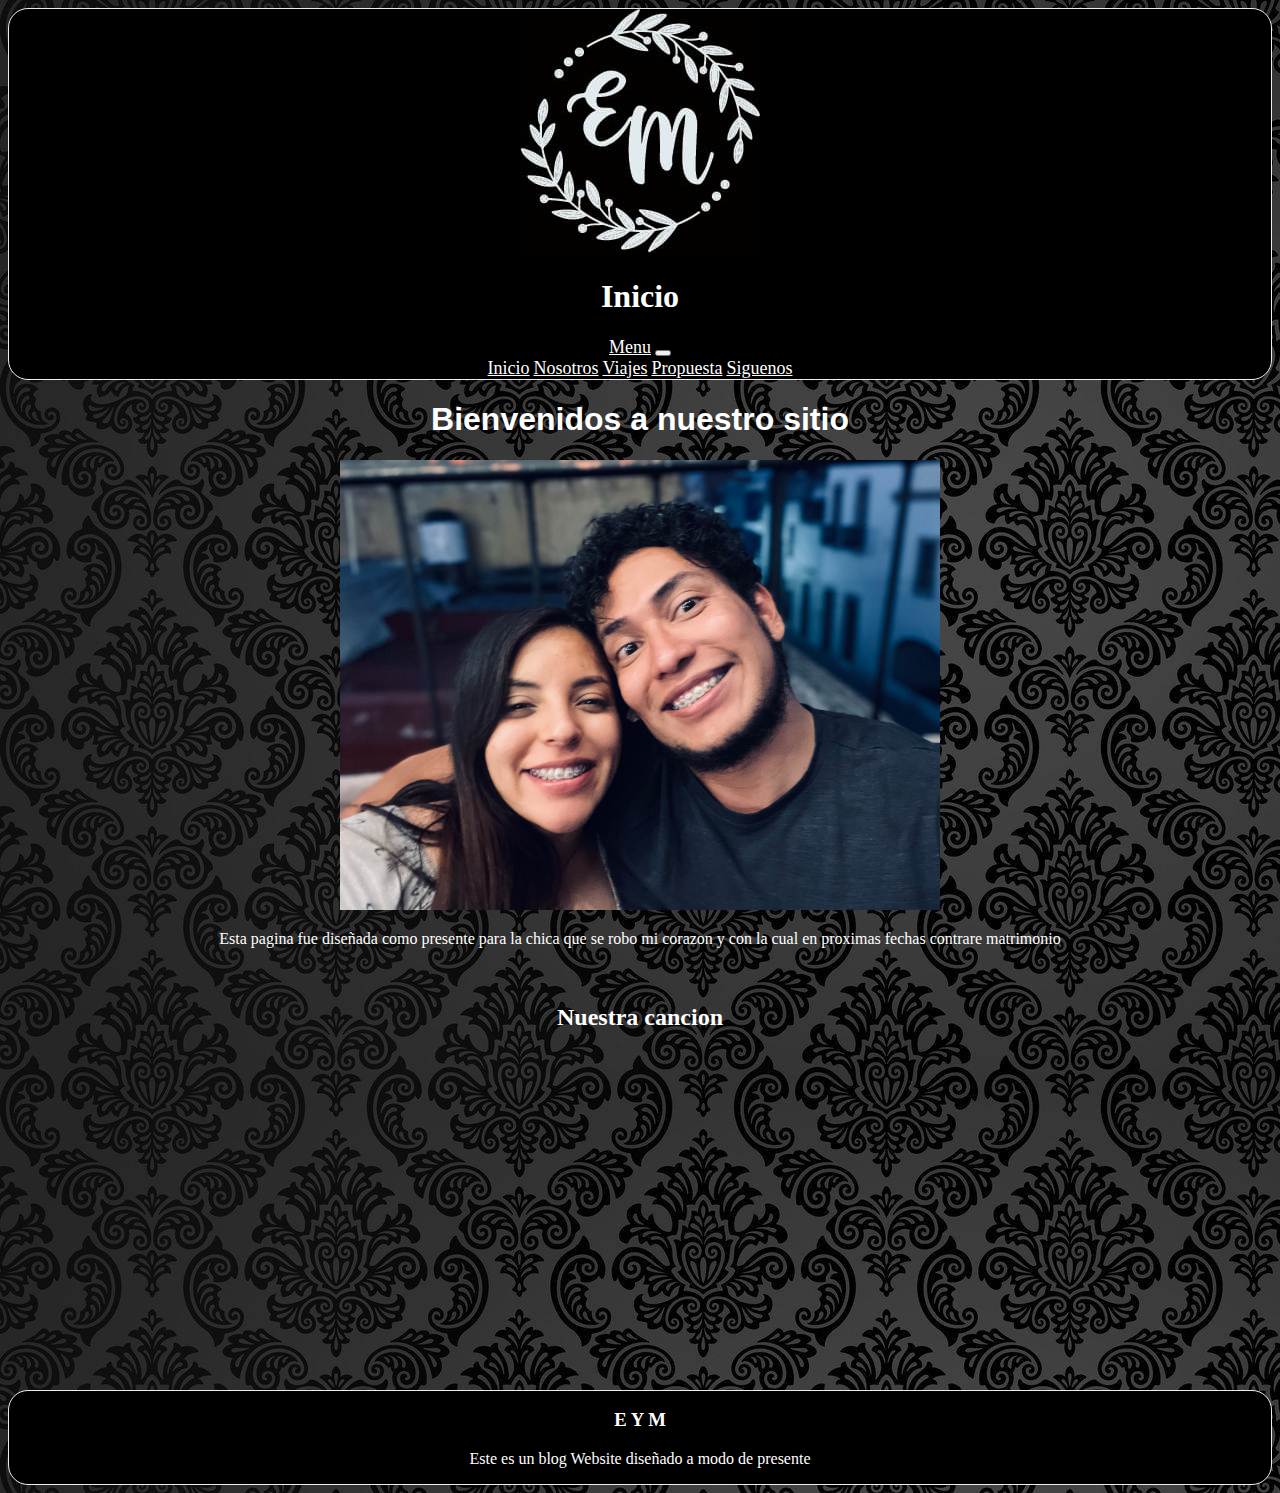
<file: index.html>
<!DOCTYPE html>
<html lang="es">
<head>
    <meta charset="UTF-8">
    <meta http-equiv="X-UA-Compatible" content="IE=edge">
    <meta name="viewport" content="width=device-width, initial-scale=1">
    <title>Inicio</title>
    <link rel="shortcut icon" href="img/image.jpg" type="image/x-icon">
    <link href="https://cdn.jsdelivr.net/npm/bootstrap@5.2.3/dist/css/bootstrap.min.css" rel="stylesheet" integrity="sha384-rbsA2VBKQhggwzxH7pPCaAqO46MgnOM80zW1RWuH61DGLwZJEdK2Kadq2F9CUG65" crossorigin="anonymous">
    <link rel="stylesheet" href="css/style2.css">
</head>

<body>
    <header class="headergeneral">
        <div class="logo">
            <img src="img/image.jpg" alt="">
        </div>
        <div>
            <h1 class="header">Inicio</h1>
        </div>
        <!-- <nav>
            <ul >
                <li ><a href="#">Inicio</a></li>
                <li ><a href="pages/nosotros.html">Nosotros</a></li>
                <li ><a href="pages/viajes.html">Viajes</a></li>
                <li ><a href="pages/propuesta.html">Propuesta</a></li>
                <li ><a href="pages/siguenos.html">Siguenos</a></li>
            </ul>
        </nav> -->
        <nav class="navbar navbar-dark bg-dark navbar-expand-lg">
            <div class="container-fluid">
              <a class="navbar-brand" href="#">Menu</a>
              <button class="navbar-toggler" type="button" data-bs-toggle="collapse" data-bs-target="#navbarNavAltMarkup" aria-controls="navbarNavAltMarkup" aria-expanded="false" aria-label="Toggle navigation">
                <span class="navbar-toggler-icon"></span>
              </button>
              <div class="collapse navbar-collapse" id="navbarNavAltMarkup">
                <div class="navbar-nav">
                  <a class="nav-link active" aria-current="page" href="#">Inicio</a>
                  <a class="nav-link" href="pages/nosotros.html">Nosotros</a>
                  <a class="nav-link" href="pages/viajes.html">Viajes</a>
                  <a class="nav-link" href="pages/propuesta.html">Propuesta</a>
                  <a class="nav-link" href="pages/siguenos.html">Siguenos</a>
                </div>
              </div>
            </div>
          </nav>
    </header>
    <main class="GridMainHome">
        <div class="titulo1home">
            <H1>Bienvenidos a nuestro sitio</H1>
        </div>
        <div class="imgmainhome">
            <img src="img/nosotros.JPEG" width="600px">
        </div>
        <div class="textocentralhome">
            <P>Esta pagina fue diseñada como presente para la chica que se robo mi corazon y con la cual en proximas fechas contrare matrimonio</P>
        </div>
        <div class="titulo2home">
            <h2>Nuestra cancion</h2>
            <iframe width="560" height="315" src="https://www.youtube.com/embed/e2PNG9mN5NE" title="YouTube video player" frameborder="0" allow="accelerometer; autoplay; clipboard-write; encrypted-media; gyroscope; picture-in-picture; web-share" allowfullscreen></iframe>
        </div>
    </main>
    <footer>
        <div>
            <h3>
                E Y M
            </h3>
            <p>Este es un blog Website diseñado a modo de presente</p>
        </div>
    </footer>
    <script src="https://cdn.jsdelivr.net/npm/bootstrap@5.2.3/dist/js/bootstrap.bundle.min.js" integrity="sha384-kenU1KFdBIe4zVF0s0G1M5b4hcpxyD9F7jL+jjXkk+Q2h455rYXK/7HAuoJl+0I4" crossorigin="anonymous"></script>    
</body>
</html>
</file>
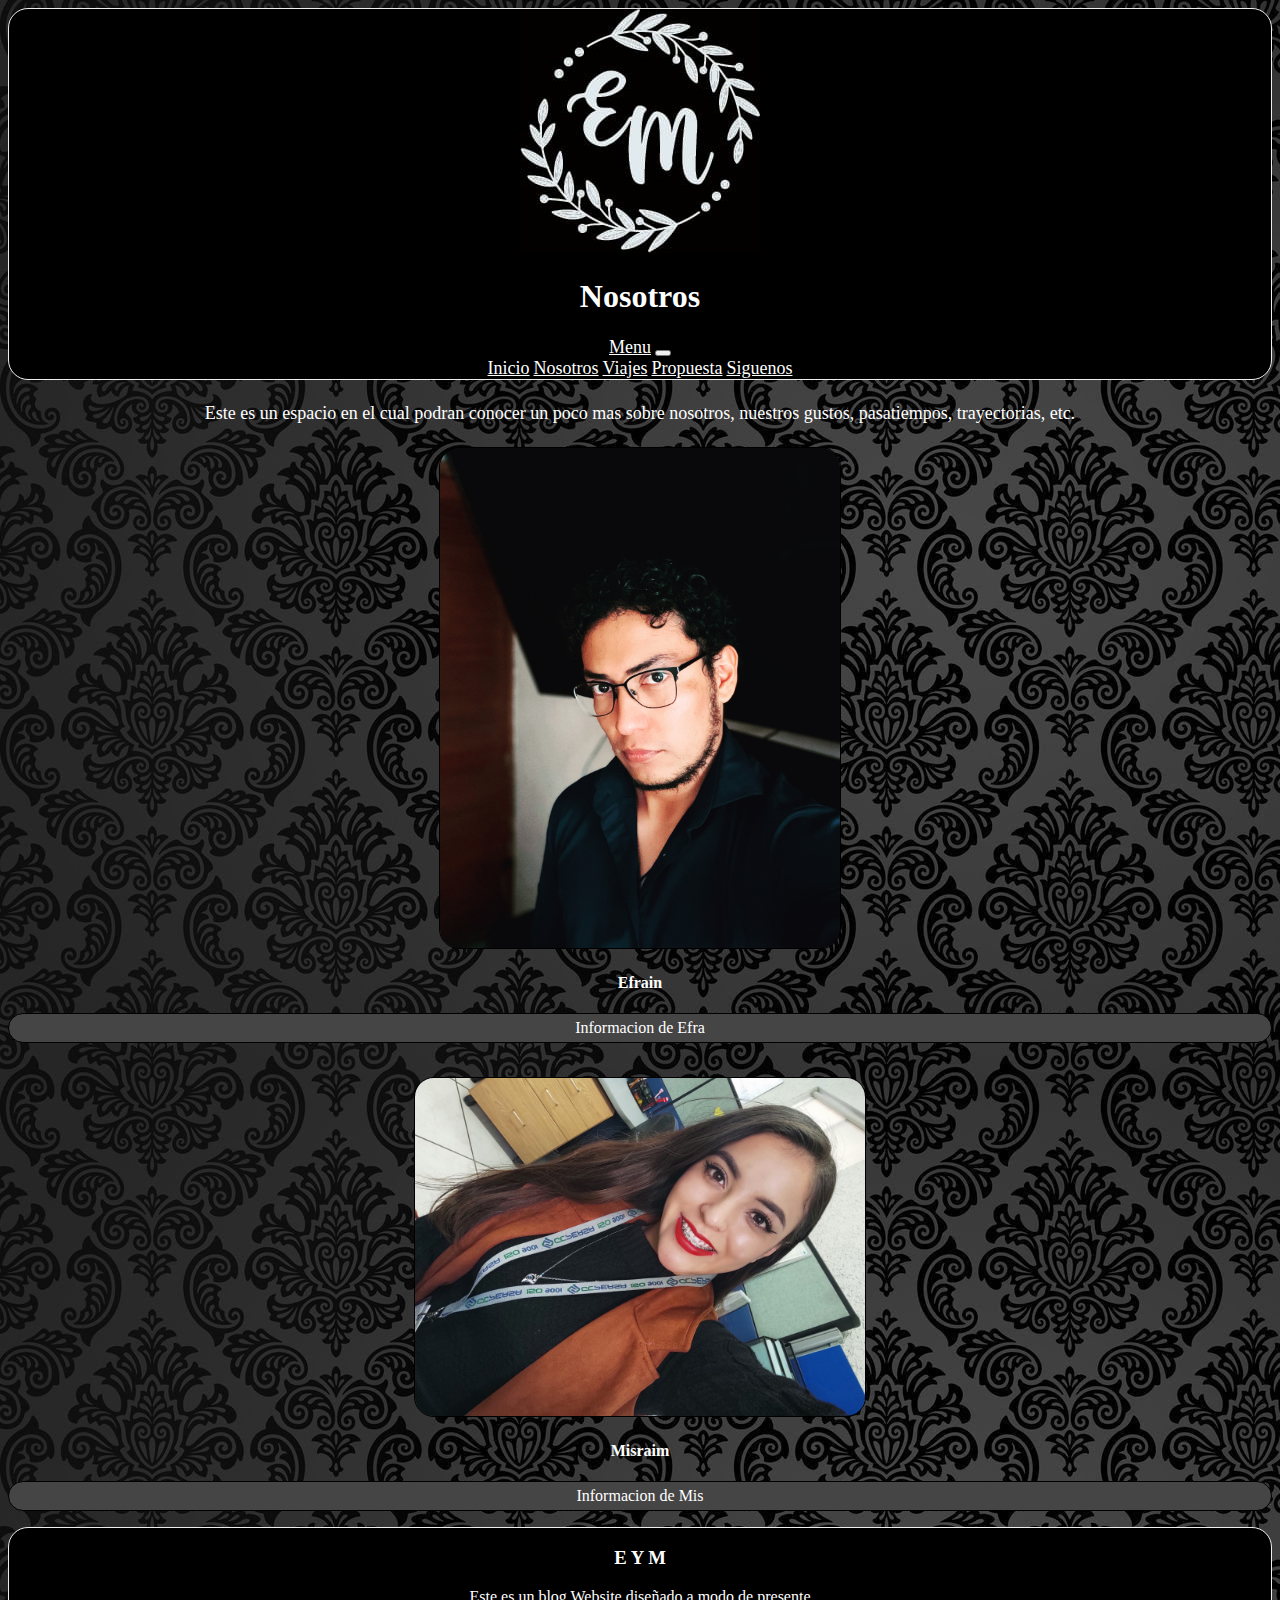
<file: pages/nosotros.html>
<!DOCTYPE html>
<html lang="es">
<head>
    <meta charset="UTF-8">
    <meta http-equiv="X-UA-Compatible" content="IE=edge">
    <meta name="viewport" content="width=device-width, initial-scale=1.0">
    <title>Nosotros</title>
    <link rel="shortcut icon" href="img/logo.jpeg" type="image/x-icon">
    <link href="https://cdn.jsdelivr.net/npm/bootstrap@5.2.3/dist/css/bootstrap.min.css" rel="stylesheet" integrity="sha384-rbsA2VBKQhggwzxH7pPCaAqO46MgnOM80zW1RWuH61DGLwZJEdK2Kadq2F9CUG65" crossorigin="anonymous">
    <link rel="stylesheet" href="../css/style2.css">
</head>
<body>
    <header class="headergeneral">
        <div class="logo">
            <img src="../img/image.jpg" alt="">
        </div>
        <div>
            <h1 class="header">Nosotros</h1>
        </div>
        <!-- <nav>
            <ul>
                <li><a href="../index.html">Inicio</a></li>
                <li><a href="nosotros.html">Nosotros</a></li>
                <li><a href="#">Viajes</a></li>
                <li><a href="propuesta.html">Propuesta</a></li>
                <li><a href="siguenos.html">Siguenos</a></li>
            </ul>
        </nav> -->
        <nav class="navbar navbar-dark bg-dark navbar-expand-lg">
            <div class="container-fluid">
              <a class="navbar-brand" href="#">Menu</a>
              <button class="navbar-toggler" type="button" data-bs-toggle="collapse" data-bs-target="#navbarNavAltMarkup" aria-controls="navbarNavAltMarkup" aria-expanded="false" aria-label="Toggle navigation">
                <span class="navbar-toggler-icon"></span>
              </button>
              <div class="collapse navbar-collapse" id="navbarNavAltMarkup">
                <div class="navbar-nav">
                  <a class="nav-link active" aria-current="page" href="../index.html">Inicio</a>
                  <a class="nav-link" href="#">Nosotros</a>
                  <a class="nav-link" href="viajes.html">Viajes</a>
                  <a class="nav-link" href="propuesta.html">Propuesta</a>
                  <a class="nav-link" href="siguenos.html">Siguenos</a>
                </div>
              </div>
            </div>
          </nav>
    </header>
    <main>
        <div>
            <p class="titulognral">Este es un espacio en el cual podran conocer un poco mas sobre nosotros, nuestros gustos, pasatiempos, trayectorias, etc.</p>
        </div>
        <div class="nosotrosmain">
            <div class="efra">
                <img class="imgform" src="../img/Efra.jpg" width="400px" height="500px">
                <h4>Efrain</h4>
                <p class="contenedor">Informacion de Efra</p><br>
            </div>
            <div class="mis">
                <img class="imgform" src="../img/Mis.JPG" width="450px">
                <h4>Misraim</h4>
                <p class="contenedor">Informacion de Mis</p>
            </div>
        </div>     
    </main>
    <footer class="footer">
        <div>
            <h3>
                E Y M
            </h3>
            <p>Este es un blog Website diseñado a modo de presente</p>
        </div>
    </footer>
    <script src="https://cdn.jsdelivr.net/npm/bootstrap@5.2.3/dist/js/bootstrap.bundle.min.js" integrity="sha384-kenU1KFdBIe4zVF0s0G1M5b4hcpxyD9F7jL+jjXkk+Q2h455rYXK/7HAuoJl+0I4" crossorigin="anonymous"></script>    
</body>
</html>
</file>
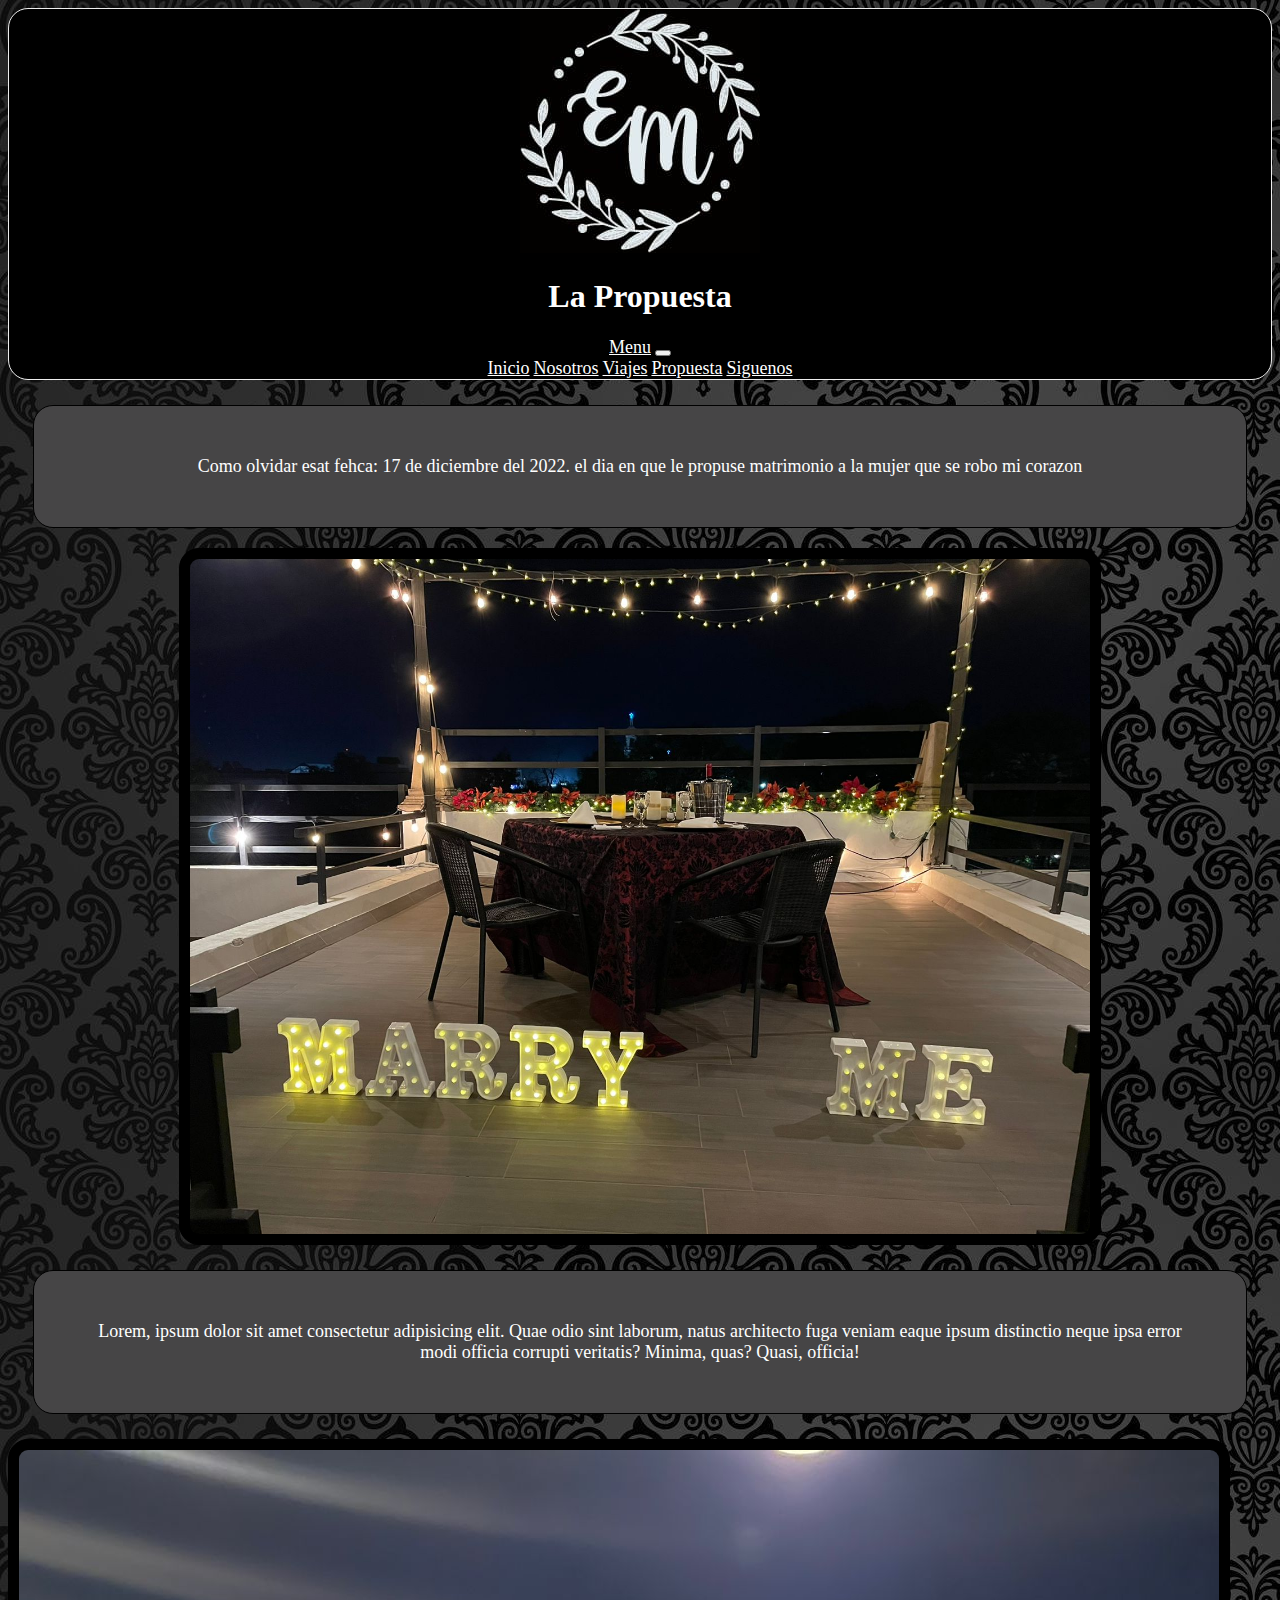
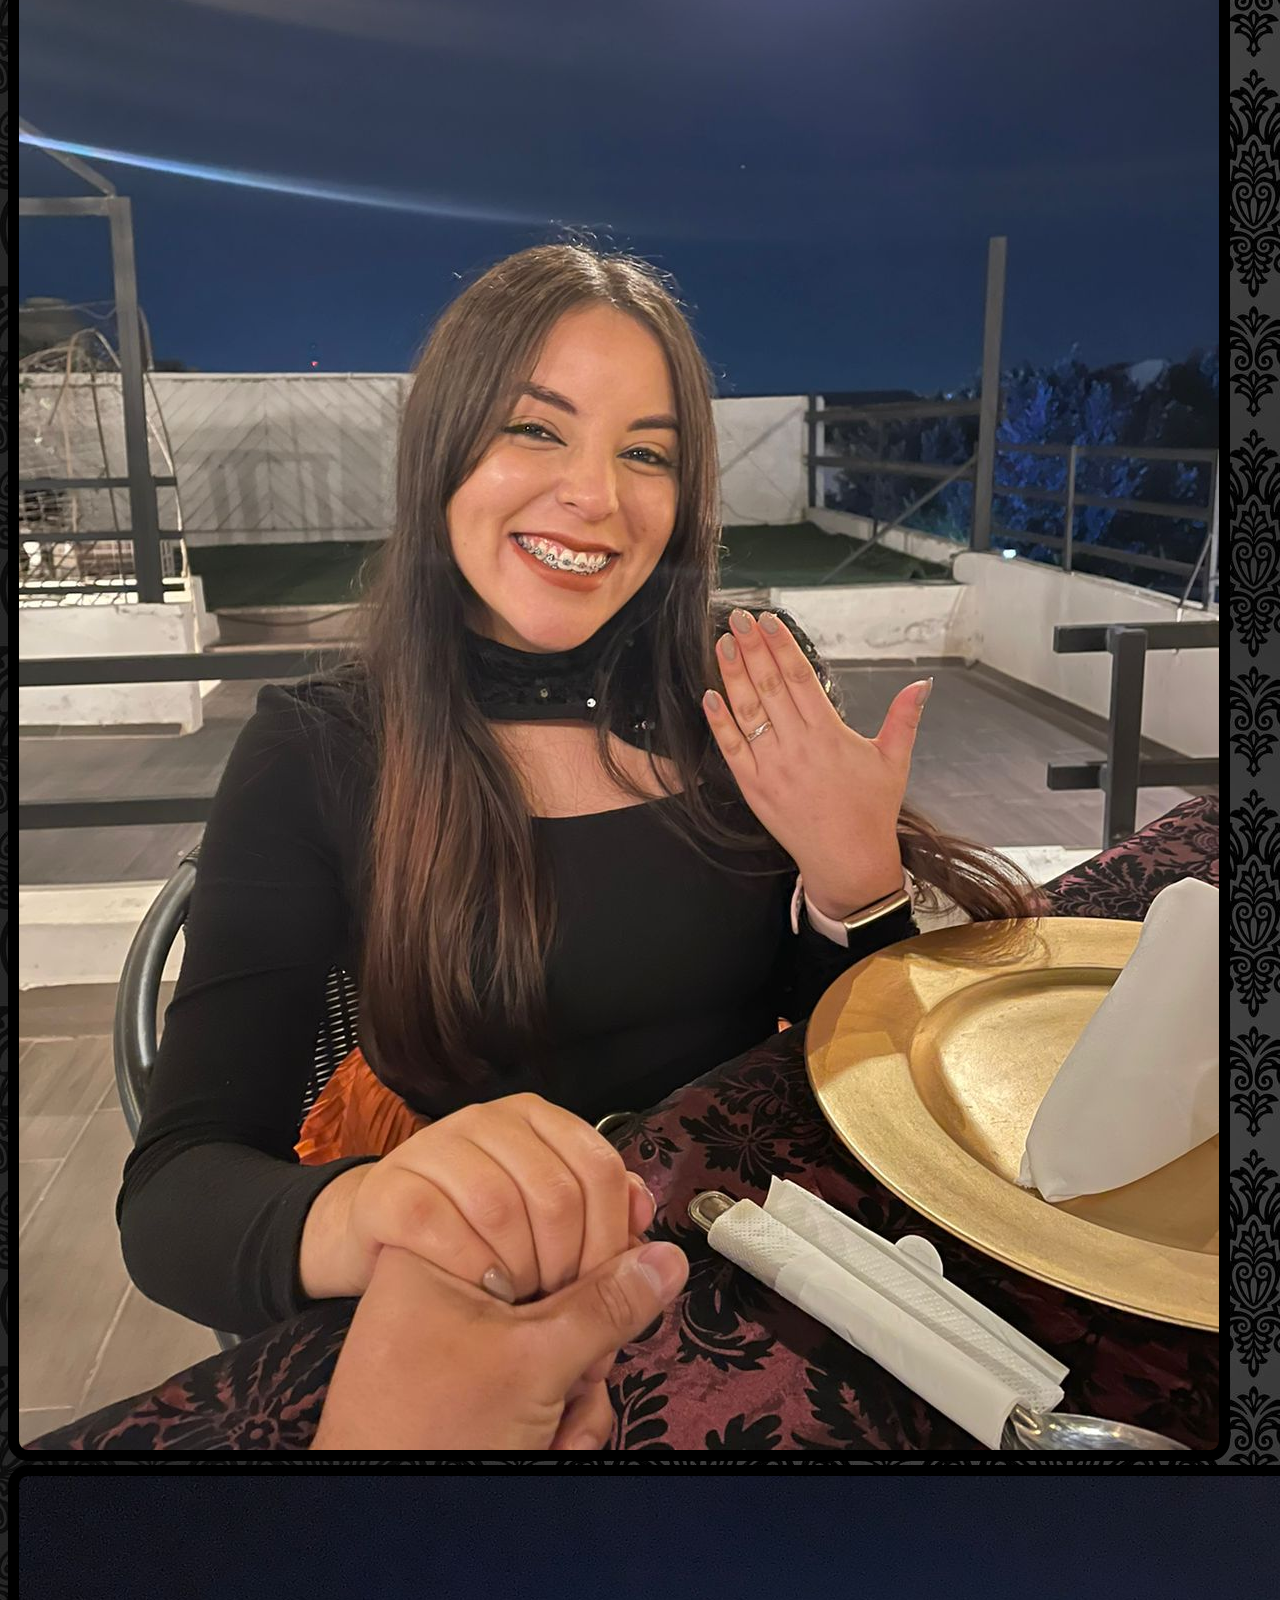
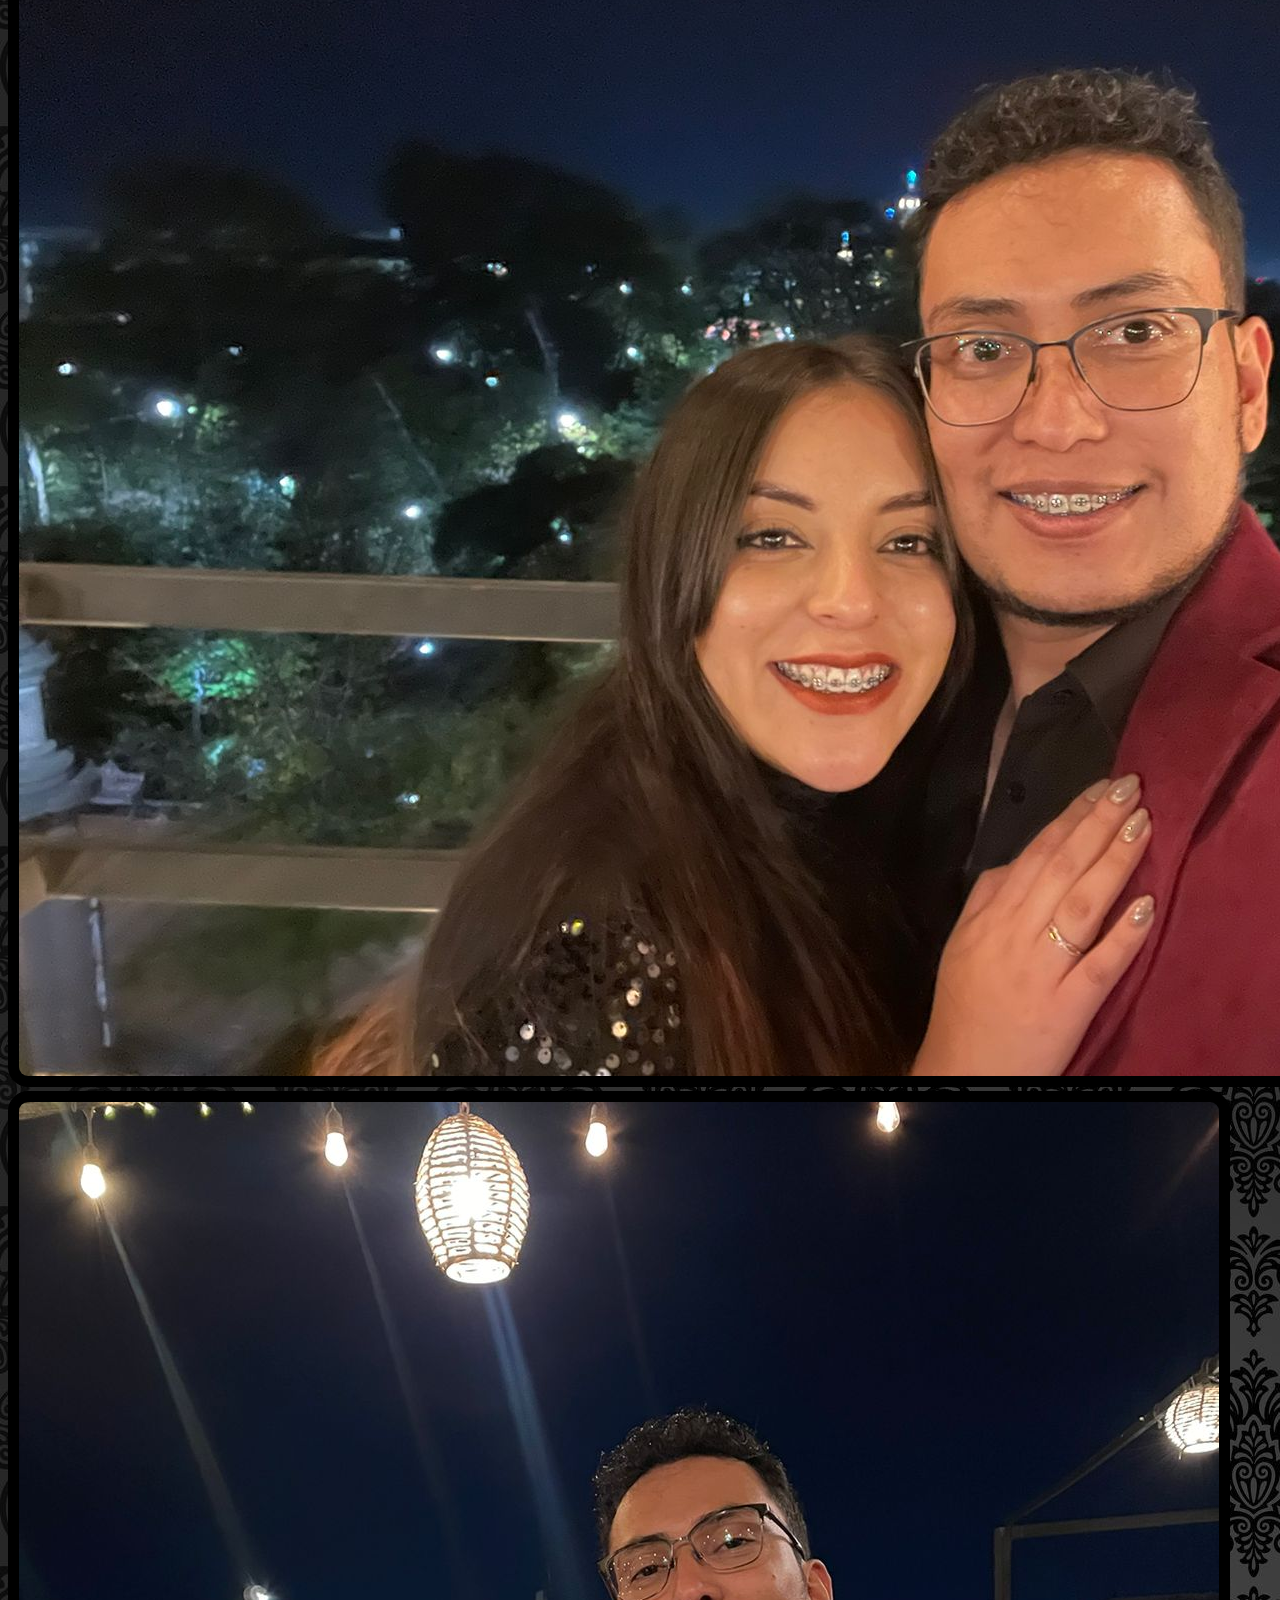
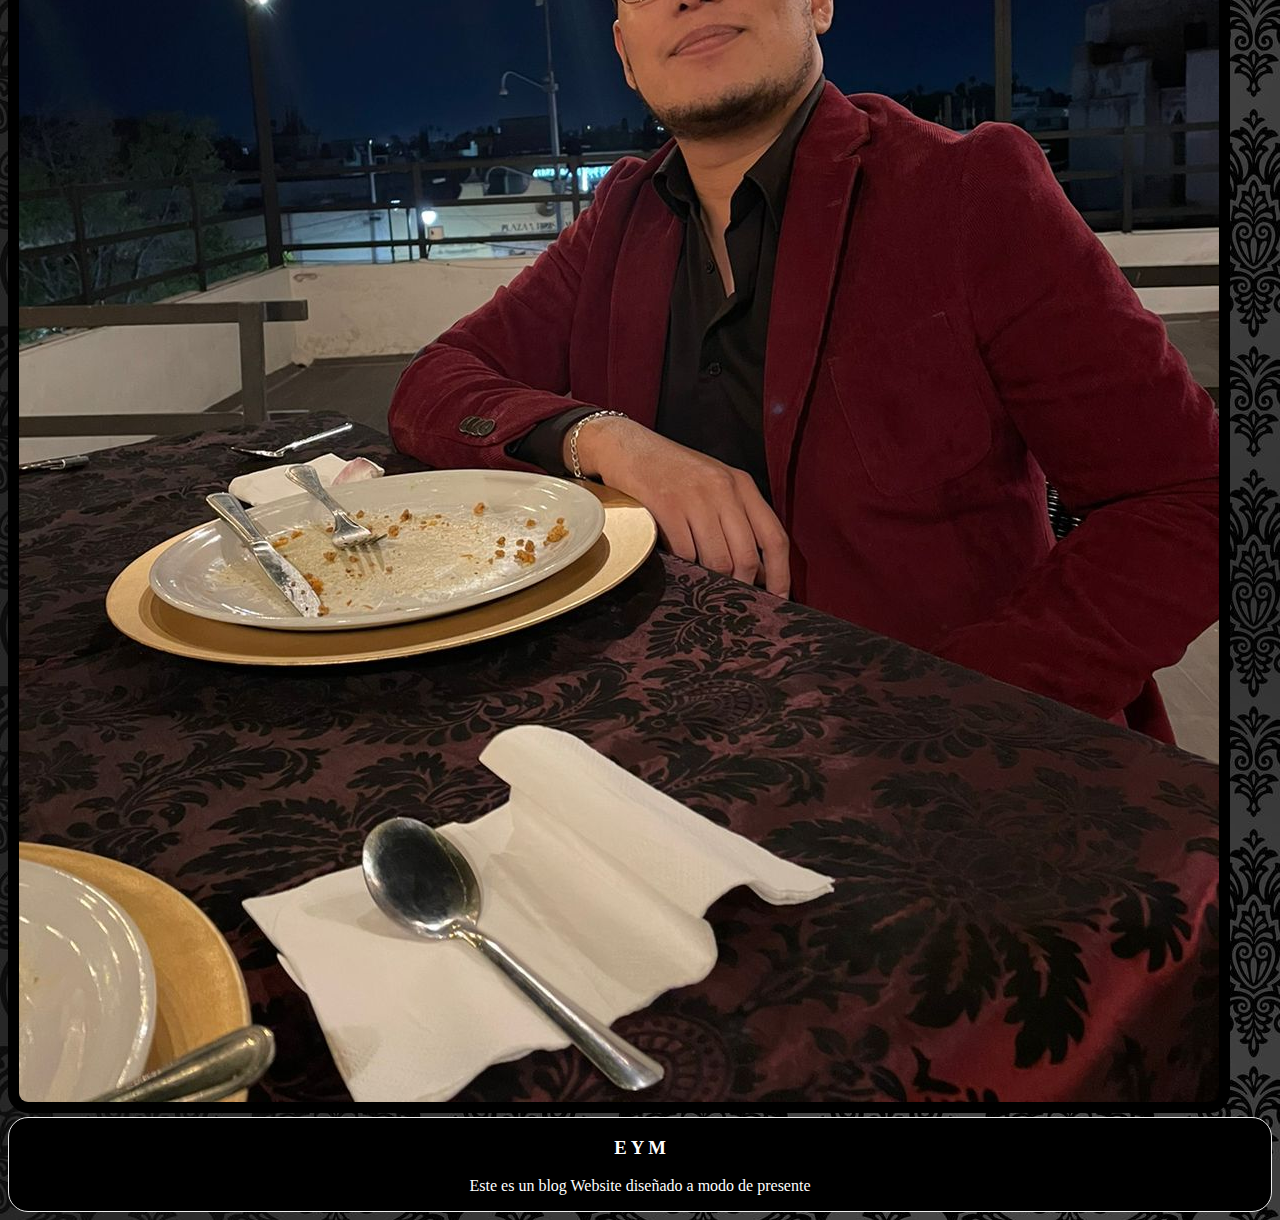
<file: pages/propuesta.html>
<!DOCTYPE html>
<html lang="es">
<head>
    <meta charset="UTF-8">
    <meta http-equiv="X-UA-Compatible" content="IE=edge">
    <meta name="viewport" content="width=device-width, initial-scale=1.0">
    <title>propuesta</title>
    <link rel="shortcut icon" href="img/logo.jpeg" type="image/x-icon">
    <link href="https://cdn.jsdelivr.net/npm/bootstrap@5.2.3/dist/css/bootstrap.min.css" rel="stylesheet" integrity="sha384-rbsA2VBKQhggwzxH7pPCaAqO46MgnOM80zW1RWuH61DGLwZJEdK2Kadq2F9CUG65" crossorigin="anonymous">
    <link rel="stylesheet" href="../css/style2.css">
</head>
<body>
    <header class="headergeneral">
        <div >
            <img src="../img/image.jpg" alt="" class="img-fluid">
        </div>
        <div>
            <h1>La Propuesta</h1>
        </div>
        <!-- <nav>
            <ul>
                <li><a href="../index.html">Inicio</a></li>
                <li><a href="nosotros.html">Nosotros</a></li>
                <li><a href="viajes.html">Viajes</a></li>
                <li><a href="#">Propuesta</a></li>
                <li><a href="siguenos.html">Siguenos</a></li>
            </ul>
        </nav> -->
        <nav class="navbar navbar-dark bg-dark navbar-expand-lg">
            <div class="container-fluid">
              <a class="navbar-brand" href="#">Menu</a>
              <button class="navbar-toggler" type="button" data-bs-toggle="collapse" data-bs-target="#navbarNavAltMarkup" aria-controls="navbarNavAltMarkup" aria-expanded="false" aria-label="Toggle navigation">
                <span class="navbar-toggler-icon"></span>
              </button>
              <div class="collapse navbar-collapse" id="navbarNavAltMarkup">
                <div class="navbar-nav">
                  <a class="nav-link active" aria-current="page" href="../index.html">Inicio</a>
                  <a class="nav-link" href="nosotros.html">Nosotros</a>
                  <a class="nav-link" href="viajes.html">Viajes</a>
                  <a class="nav-link" href="#">Propuesta</a>
                  <a class="nav-link" href="siguenos.html">Siguenos</a>
                </div>
              </div>
            </div>
          </nav>
    </header>
    <main class="MainPropuesta">
        <div class="titulognral container">
            <div>
                <p class="formulario">Como olvidar esat fehca: 17 de diciembre del 2022. el dia en que le propuse matrimonio a la mujer que se robo mi corazon </p>
            </div>
            <div>
                <img class="p4 img-fluid" src="../img/p1.jpeg" width="900px">
                <p class="formulario">Lorem, ipsum dolor sit amet consectetur adipisicing elit. Quae odio sint laborum, natus architecto fuga veniam eaque ipsum distinctio neque ipsa error modi officia corrupti veritatis? Minima, quas? Quasi, officia!</p>
            </div>
        </div>
        <div class="container">
            <div class="row">
                <div class="col-lg-3 col-12"><img class="p1 img-fluid" src="../img/p3.jpeg"></div>
                <div class="col-lg-6 col-12"><img class="p2 img-fluid" src="../img/p2.jpeg"></div>
                <div class="col-lg-3 col-12"><img class="p3 img-fluid" src="../img/p4.jpeg"></div>
            </div>
        </div>
    </main>
    <footer class="footer">
        <div>
            <h3 class="hfooter">
                E Y M
            </h3>
            <p class="pfooter">Este es un blog Website diseñado a modo de presente</p>
        </div>
    </footer>
    <script src="https://cdn.jsdelivr.net/npm/bootstrap@5.2.3/dist/js/bootstrap.bundle.min.js" integrity="sha384-kenU1KFdBIe4zVF0s0G1M5b4hcpxyD9F7jL+jjXkk+Q2h455rYXK/7HAuoJl+0I4" crossorigin="anonymous"></script>    
</body>
</html>
</file>
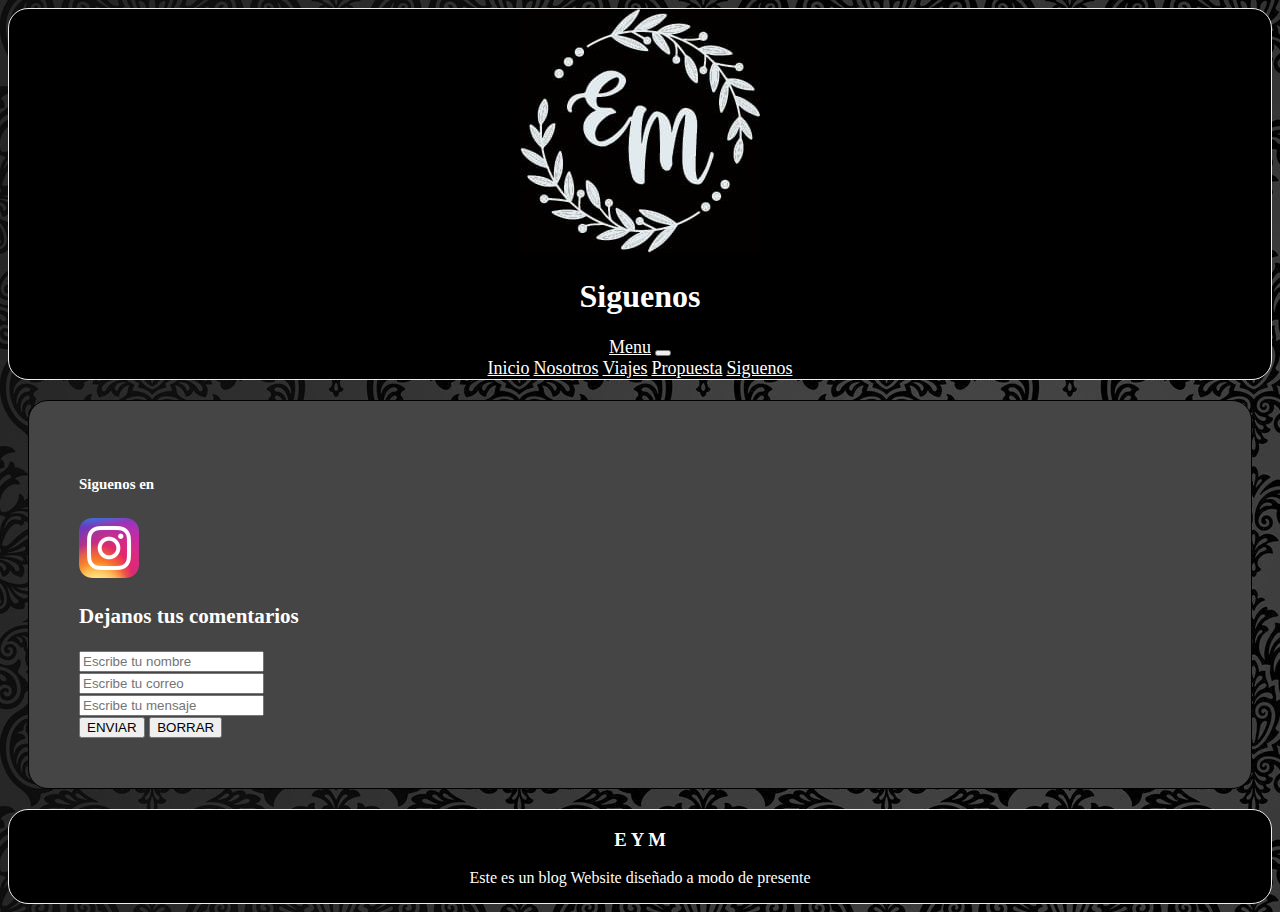
<file: pages/siguenos.html>
<!DOCTYPE html>
<html lang="es">
<head>
    <meta charset="UTF-8">
    <meta http-equiv="X-UA-Compatible" content="IE=edge">
    <meta name="viewport" content="width=device-width, initial-scale=1.0">
    <title>Siguenos</title>
    <link rel="shortcut icon" href="img/logo.jpeg" type="image/x-icon">
    <link href="https://cdn.jsdelivr.net/npm/bootstrap@5.2.3/dist/css/bootstrap.min.css" rel="stylesheet" integrity="sha384-rbsA2VBKQhggwzxH7pPCaAqO46MgnOM80zW1RWuH61DGLwZJEdK2Kadq2F9CUG65" crossorigin="anonymous">
    <link rel="stylesheet" href="../css/style2.css">
</head>
<body>
    <header class="headergeneral container-fluid">
        <div>
            <img src="../img/image.jpg" alt="">
        </div>
        <div>
            <h1>Siguenos</h1>
        </div>
        <!-- <nav>
            <ul>
                <li><a href="../index.html">Inicio</a></li>
                <li><a href="nosotros.html">Nosotros</a></li>
                <li><a href="viajes.html">Viajes</a></li>
                <li><a href="propuesta.html">Propuesta</a></li>
                <li><a href="#">Siguenos</a></li>
            </ul>
        </nav> -->
        <nav class="navbar navbar-dark bg-dark navbar-expand-lg">
            <div class="container-fluid">
              <a class="navbar-brand" href="#">Menu</a>
              <button class="navbar-toggler" type="button" data-bs-toggle="collapse" data-bs-target="#navbarNavAltMarkup" aria-controls="navbarNavAltMarkup" aria-expanded="false" aria-label="Toggle navigation">
                <span class="navbar-toggler-icon"></span>
              </button>
              <div class="collapse navbar-collapse" id="navbarNavAltMarkup">
                <div class="navbar-nav">
                  <a class="nav-link active" aria-current="page" href="../index.html">Inicio</a>
                  <a class="nav-link" href="nosotros.html">Nosotros</a>
                  <a class="nav-link" href="viajes.html">Viajes</a>
                  <a class="nav-link" href="propuesta.html">Propuesta</a>
                  <a class="nav-link" href="#">Siguenos</a>
                </div>
              </div>
            </div>
          </nav>
    </header>
    <main>
        <div class="container" >          
            <div class="formulario container text-center">
                <div class="row">
                    <div class="col-lg-12 col-12">
                        <h5>Siguenos en</h5>
                        <a target="_blank" href="https://www.instagram.com/_efrain_rr/"><img src="../img/insta.png" width="60" ></a>
                        <h3>Dejanos tus comentarios</h3>
                    </div>
                </div>
                <div class="row">
                    <div class="col-sm-12 col-12">
                        <form action="">
                            <input type="text" name="nombre" id="nombre" placeholder="Escribe tu nombre"><br>
                            <input type="email" name="apellido" id="apellido" placeholder="Escribe tu correo"><br>
                            <input type="text" name="mensaje" placeholder="Escribe tu mensaje"><br>
                            <input type="submit" value="ENVIAR">
                            <input type="reset" value="BORRAR">
                        </form>
                    </div>
                </div>
            </div>    
        </div>   
    </main>
    <footer class="footer container-fluid">
        <div>
            <h3 class="hfooter">
                E Y M
            </h3>
            <p class="pfooter">Este es un blog Website diseñado a modo de presente</p>
        </div>
    </footer>
    <script src="https://cdn.jsdelivr.net/npm/bootstrap@5.2.3/dist/js/bootstrap.bundle.min.js" integrity="sha384-kenU1KFdBIe4zVF0s0G1M5b4hcpxyD9F7jL+jjXkk+Q2h455rYXK/7HAuoJl+0I4" crossorigin="anonymous"></script>    
</body>
</html>
</file>
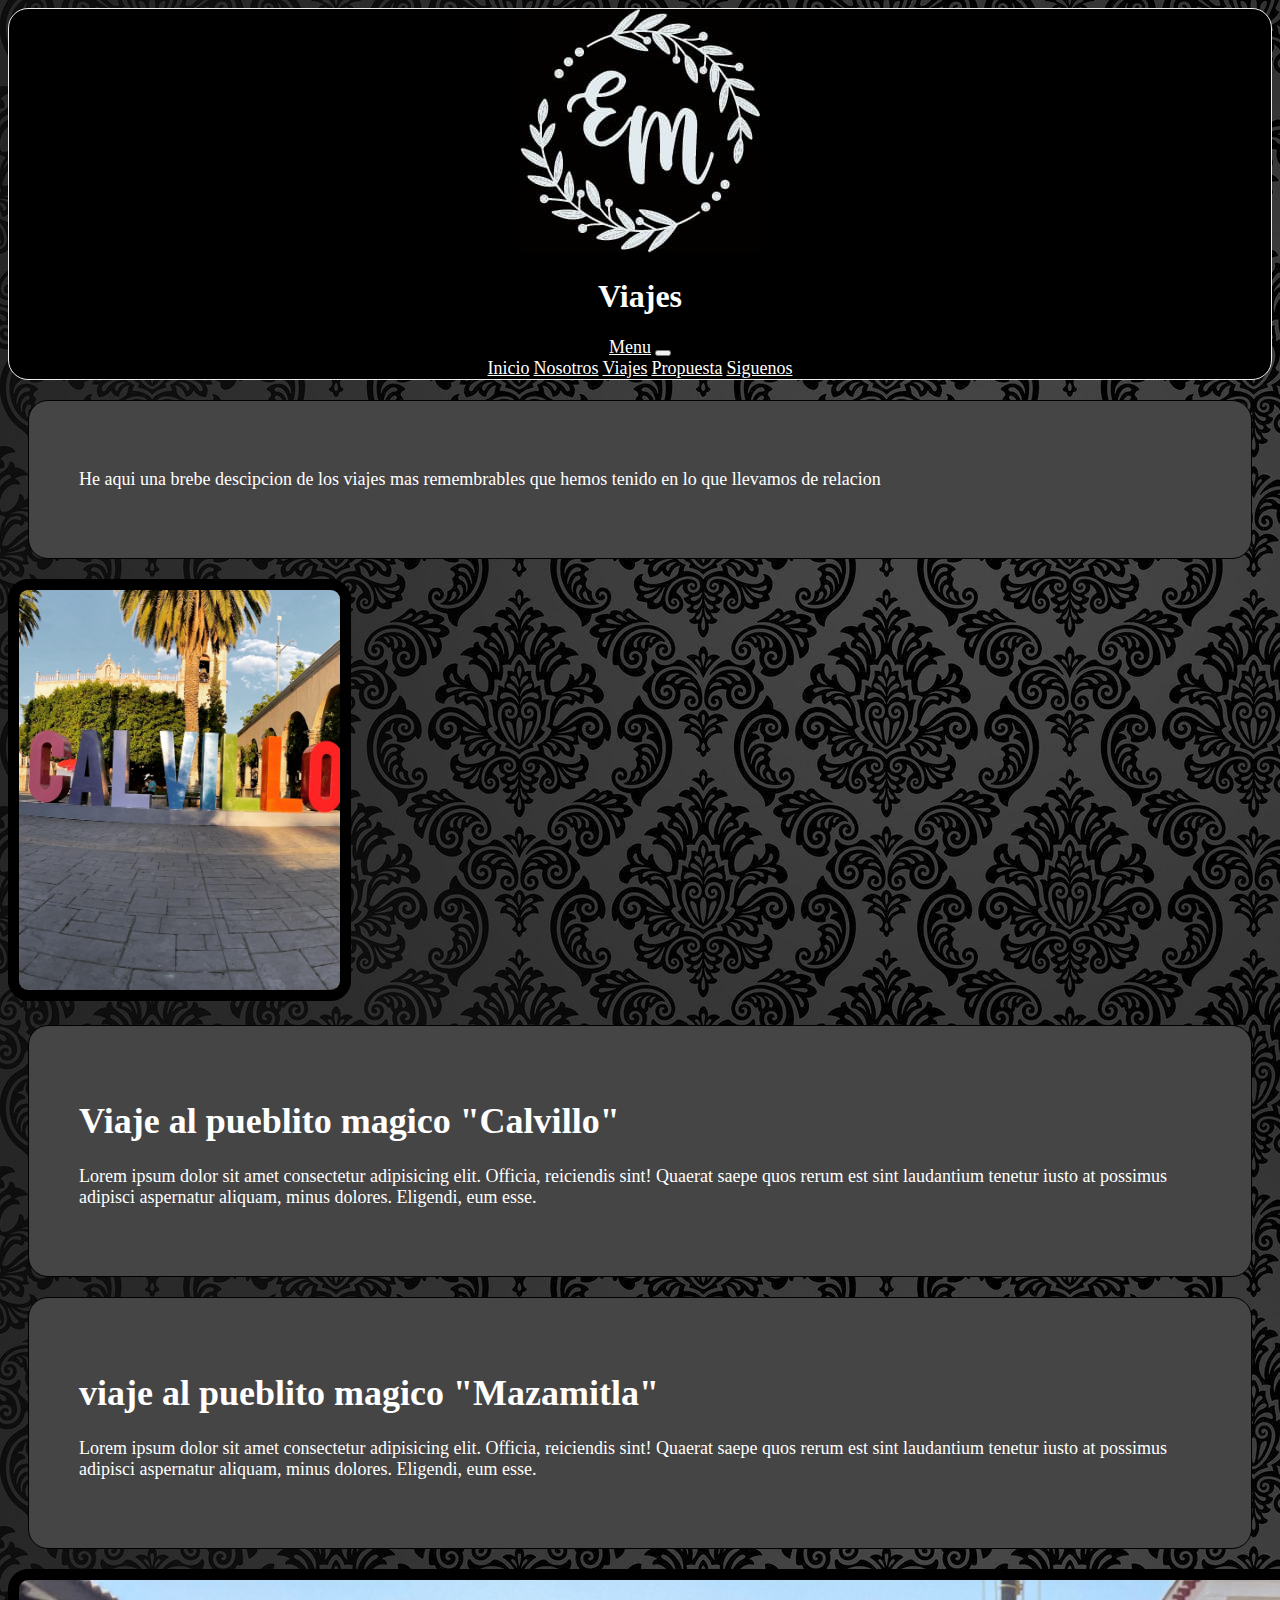
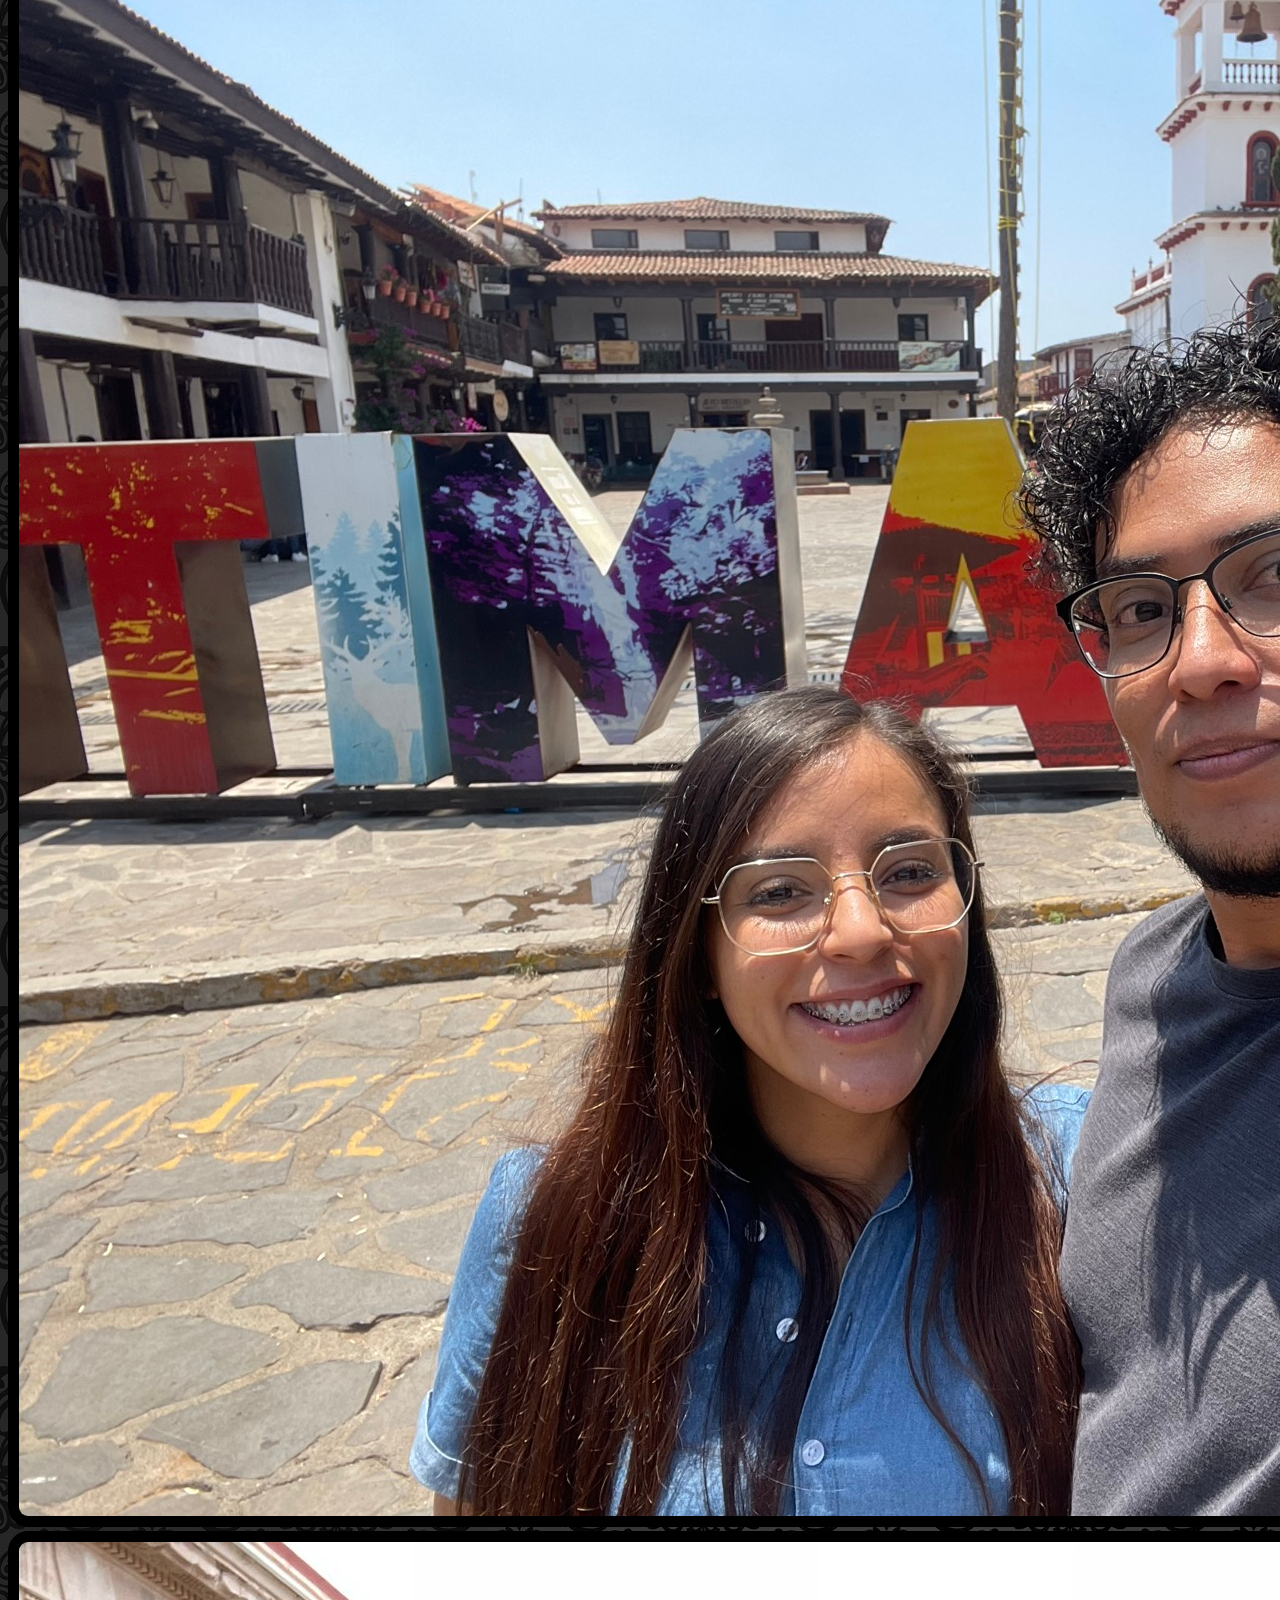
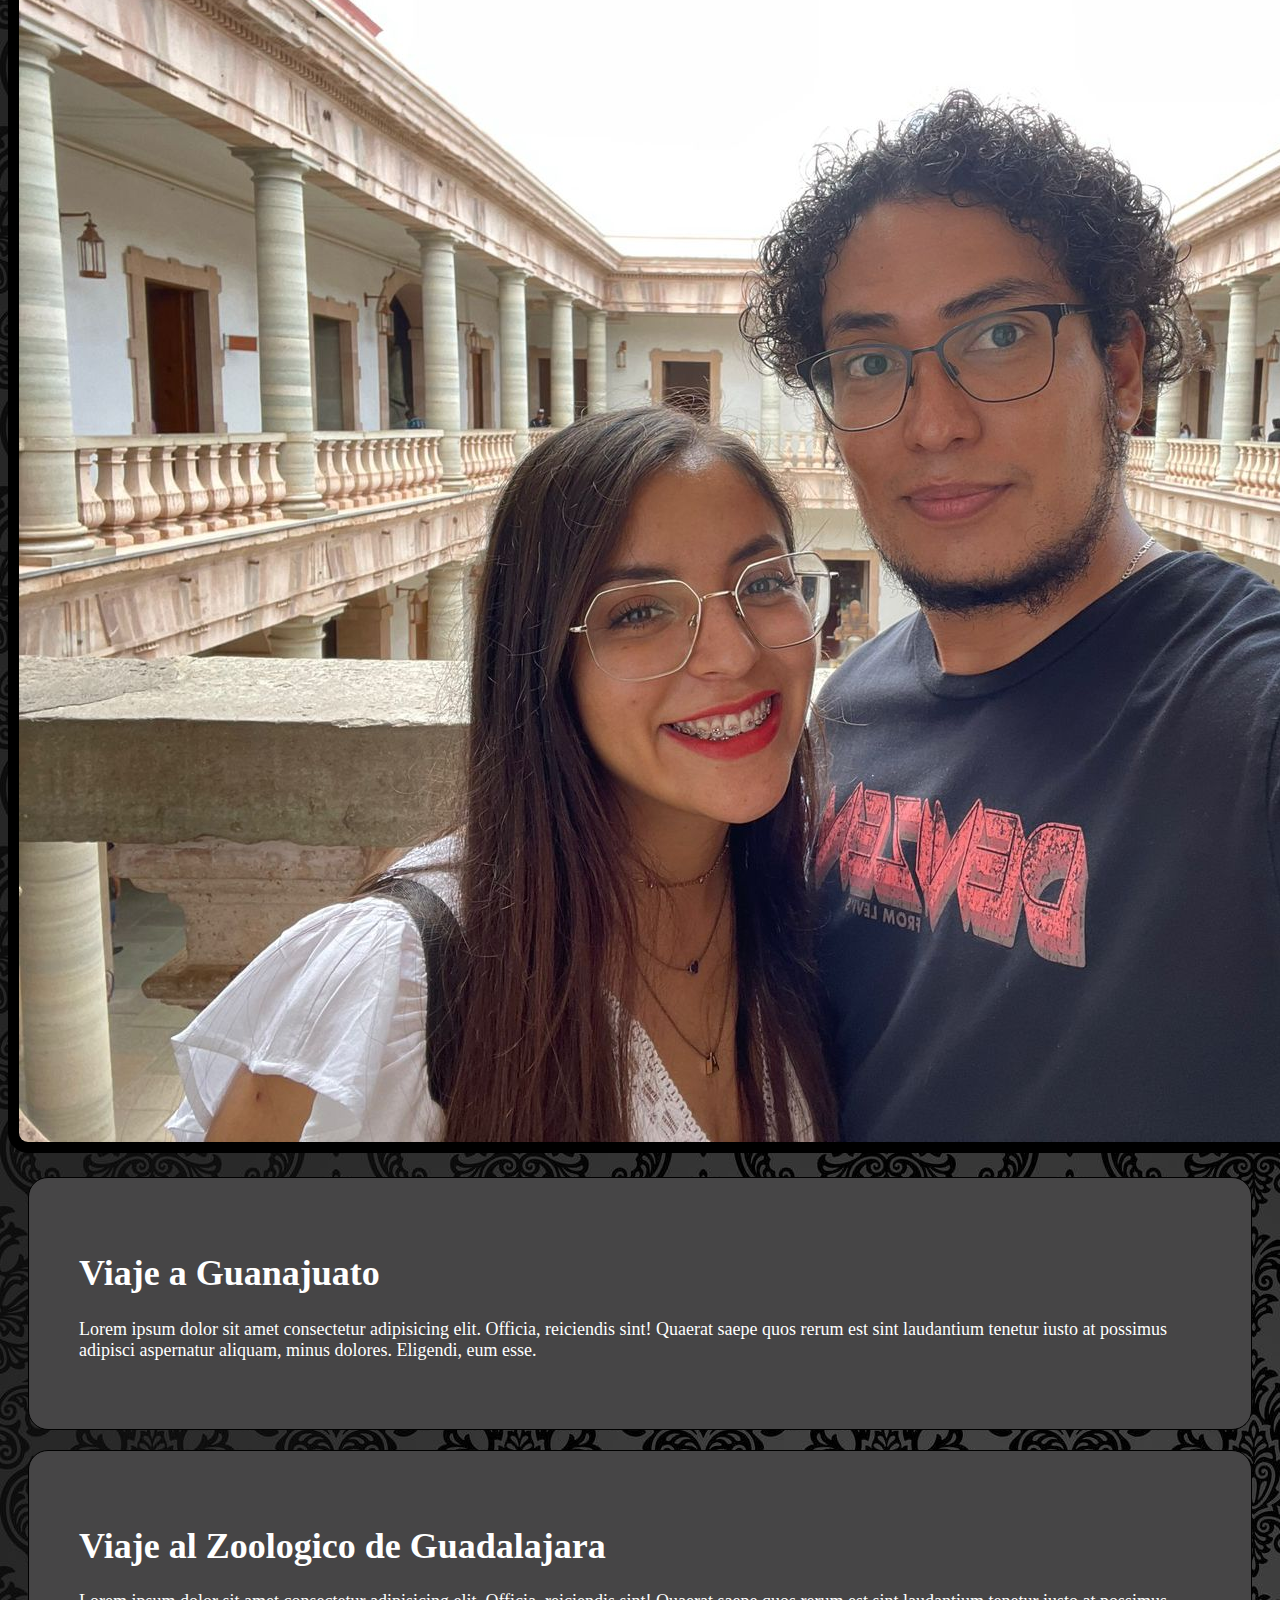
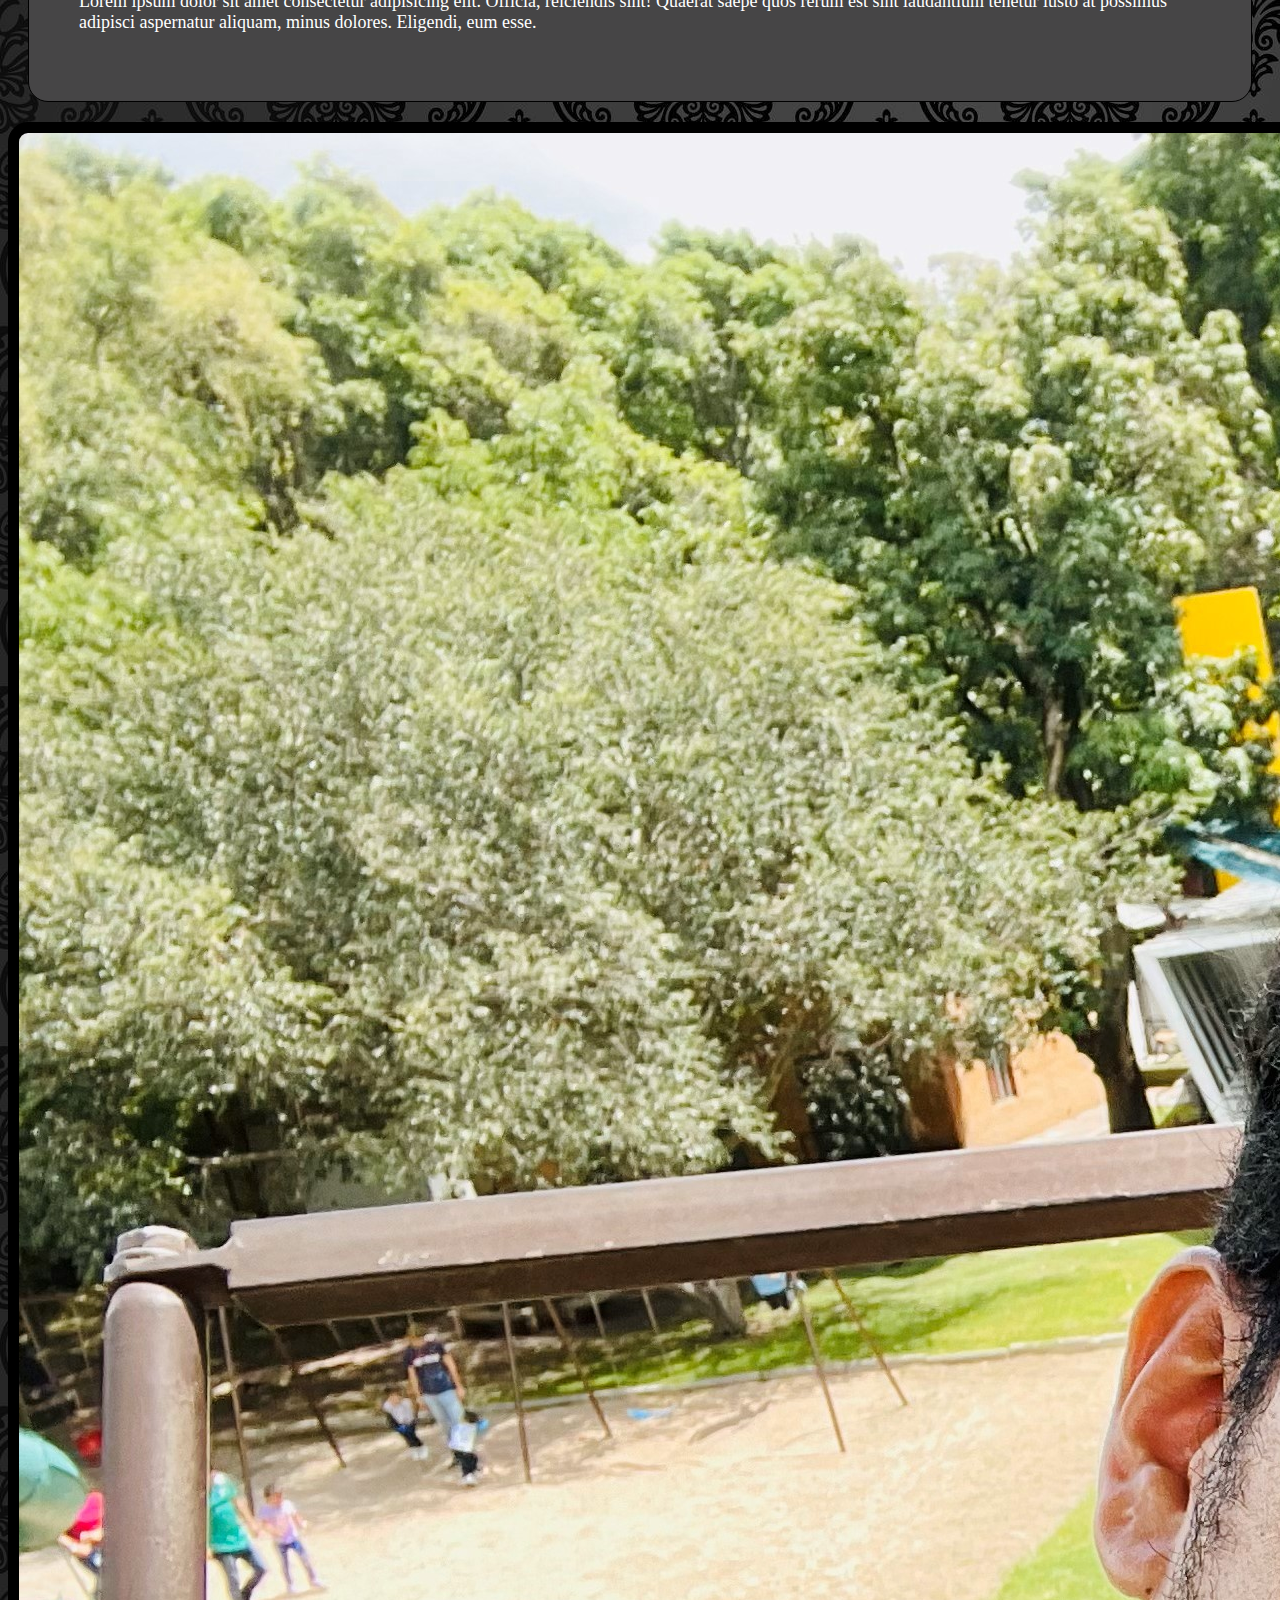
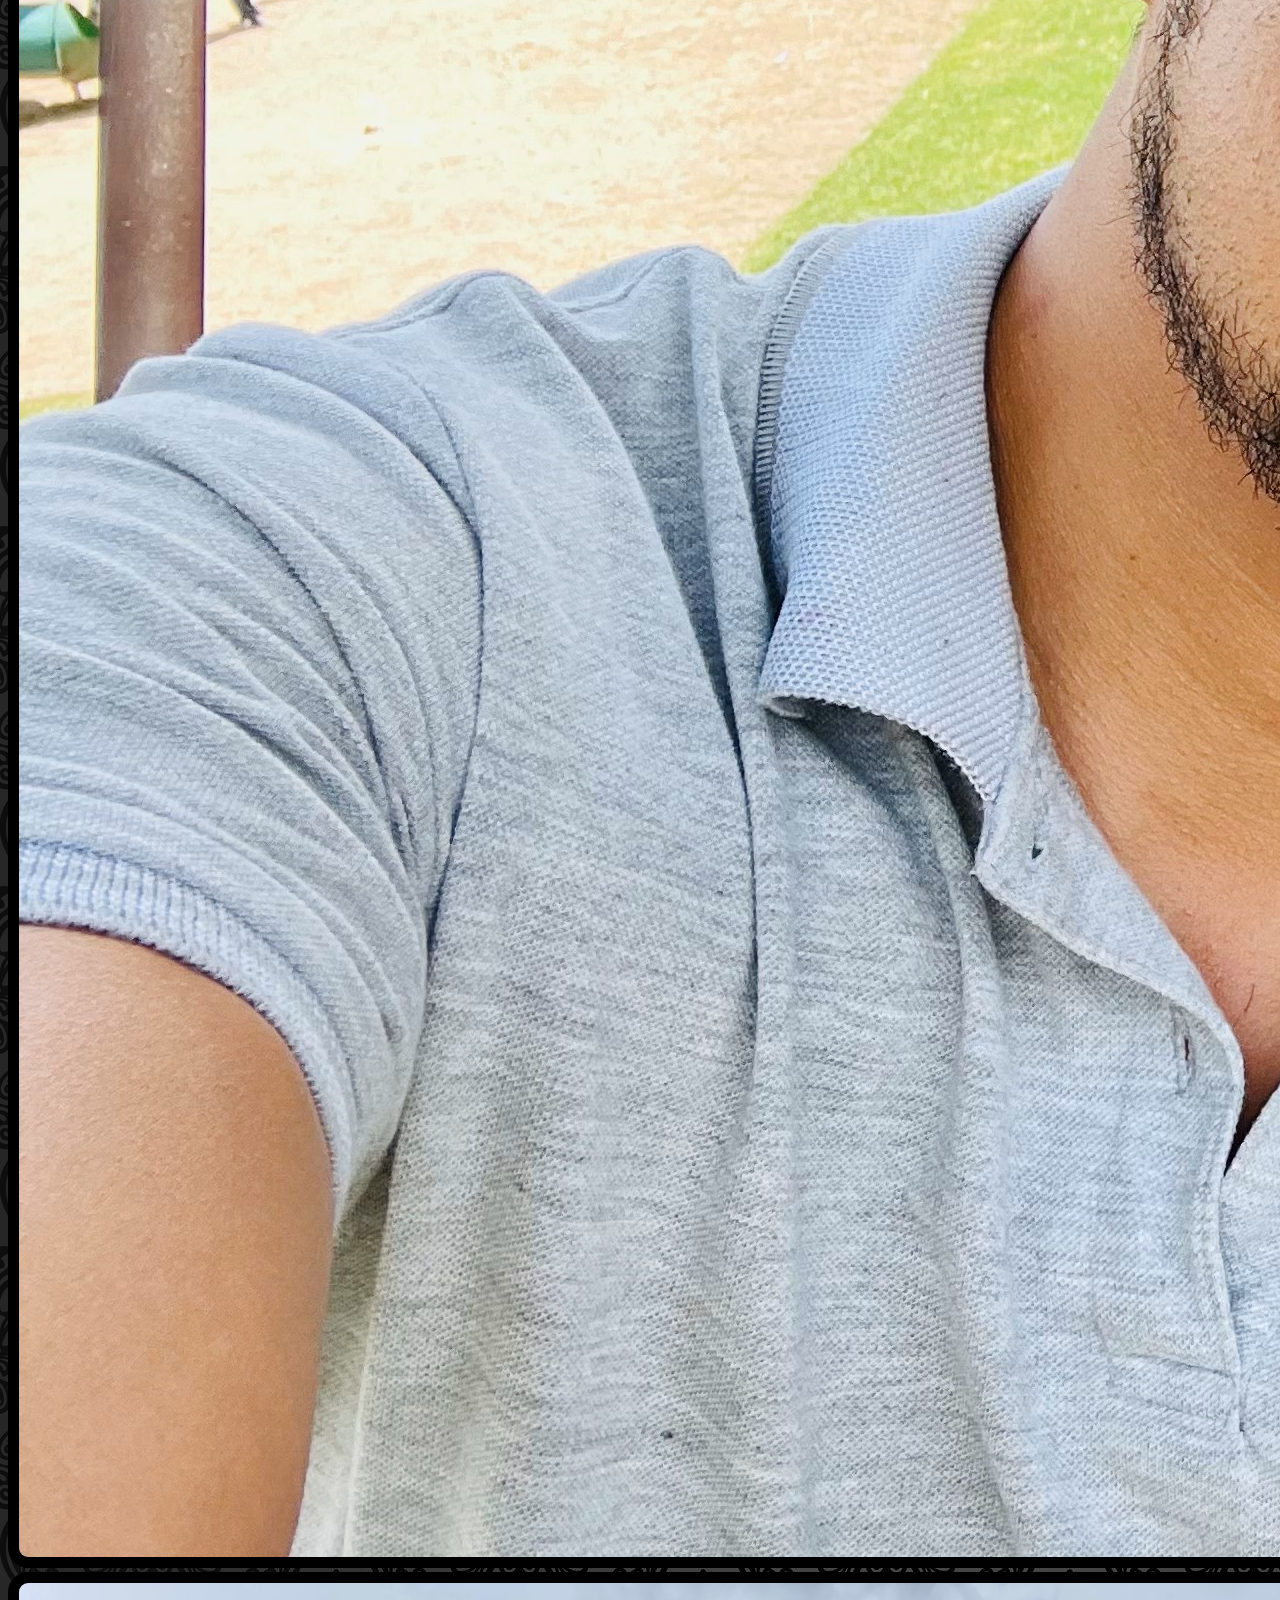
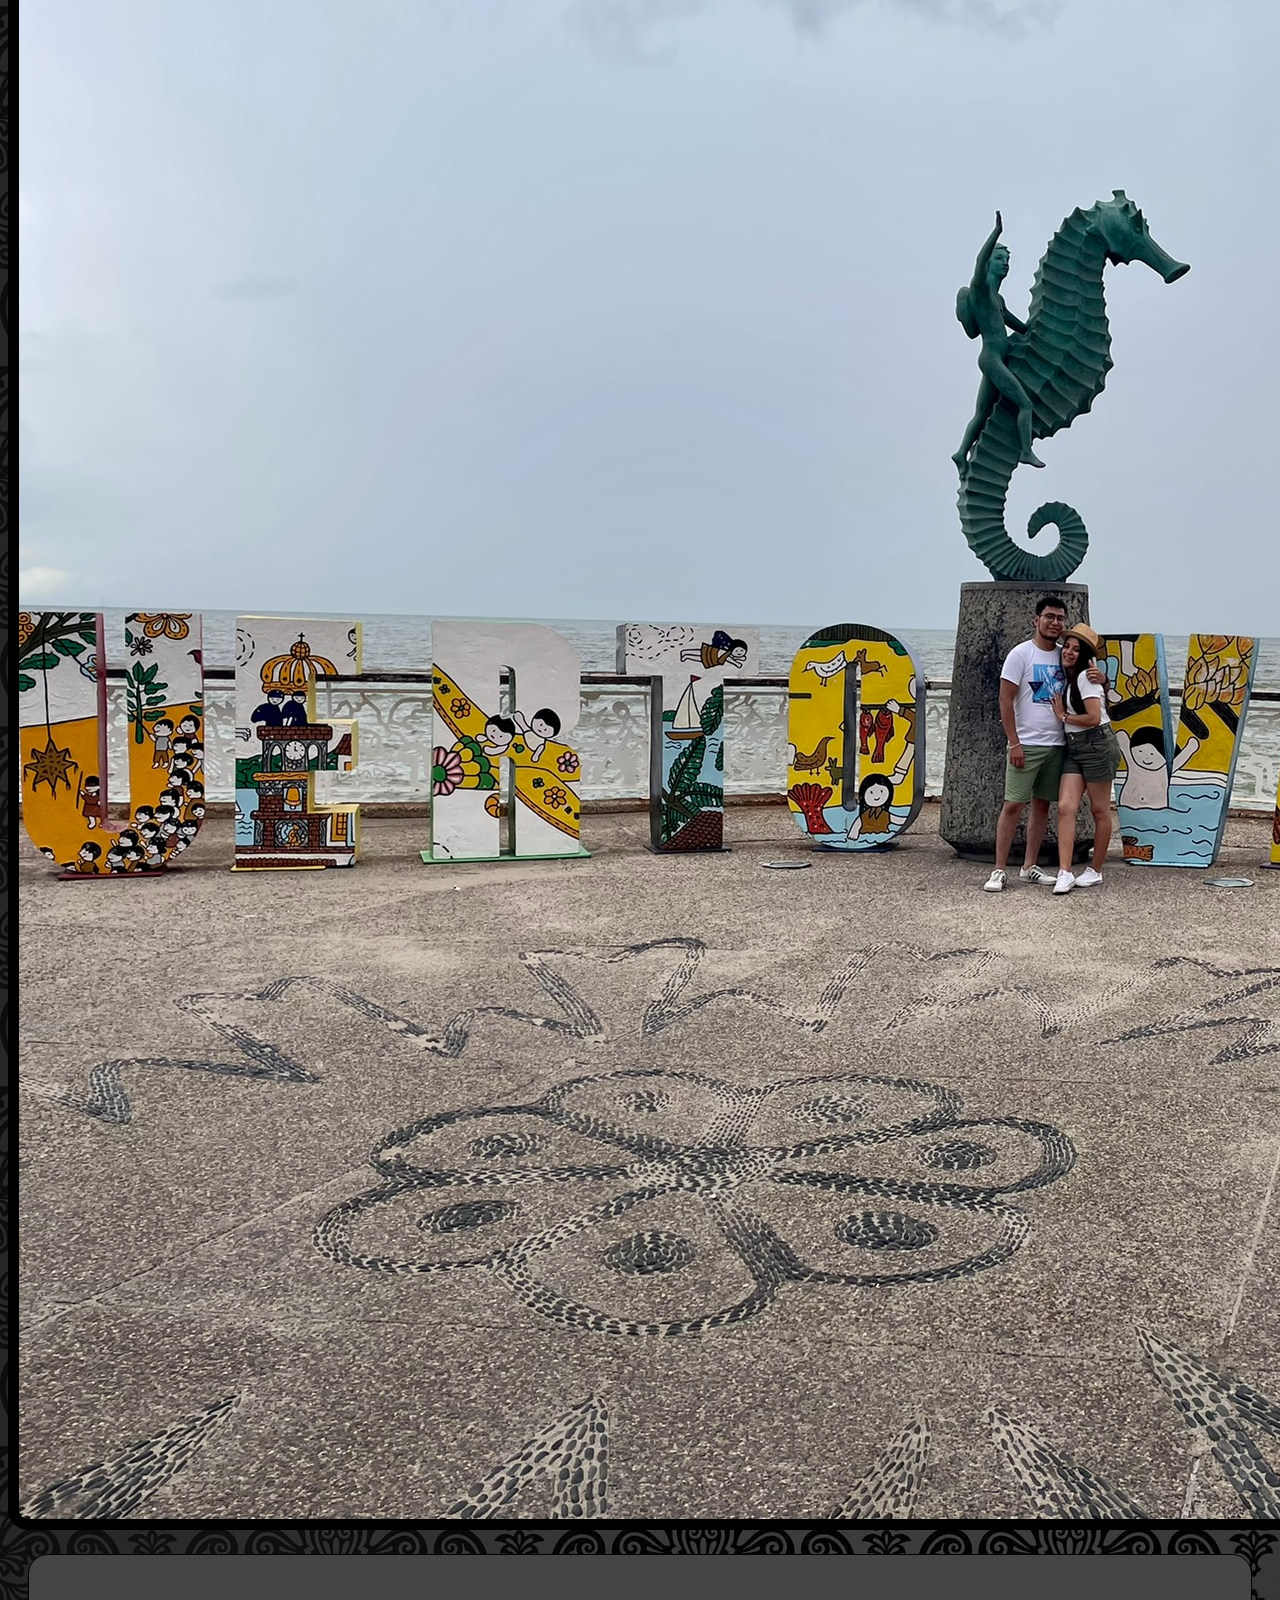
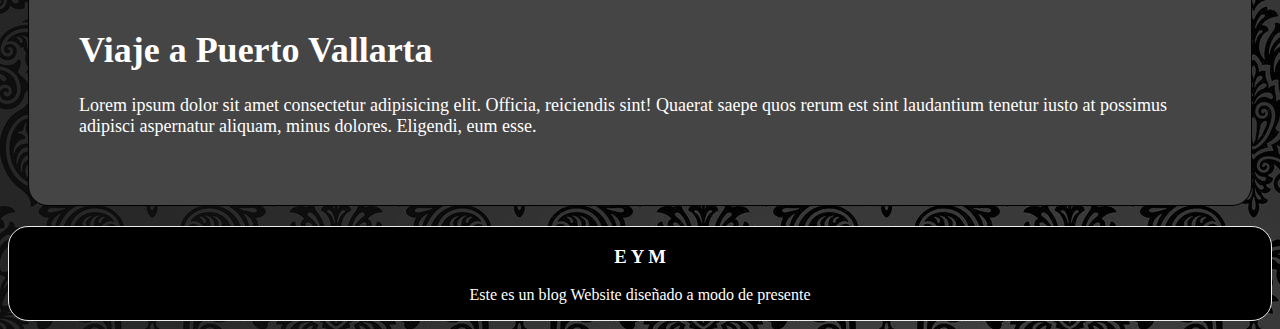
<file: pages/viajes.html>
<!DOCTYPE html>
<html lang="es">
<head>
    <meta charset="UTF-8">
    <meta http-equiv="X-UA-Compatible" content="IE=edge">
    <meta name="viewport" content="width=device-width, initial-scale=1.0">
    <title>Viajes</title>
    <link rel="shortcut icon" href="img/logo.jpeg" type="image/x-icon">
    <link href="https://cdn.jsdelivr.net/npm/bootstrap@5.2.3/dist/css/bootstrap.min.css" rel="stylesheet" integrity="sha384-rbsA2VBKQhggwzxH7pPCaAqO46MgnOM80zW1RWuH61DGLwZJEdK2Kadq2F9CUG65" crossorigin="anonymous">
    <link rel="stylesheet" href="../css/style2.css">
</head>
<body>
    <header class="headergeneral">
        <div>
            <img src="../img/image.jpg" alt="">
        </div>
        <div>
            <h1>Viajes</h1>
        </div>
        <!-- <nav>
            <ul>
                <li><a href="../index.html">Inicio</a></li>
                <li><a href="nosotros.html">Nosotros</a></li>
                <li><a href="#">Viajes</a></li>
                <li><a href="propuesta.html">Propuesta</a></li>
                <li><a href="siguenos.html">Siguenos</a></li>
            </ul>
        </nav> -->
        <nav class="navbar navbar-dark bg-dark navbar-expand-lg">
            <div class="container-fluid">
              <a class="navbar-brand" href="#">Menu</a>
              <button class="navbar-toggler" type="button" data-bs-toggle="collapse" data-bs-target="#navbarNavAltMarkup" aria-controls="navbarNavAltMarkup" aria-expanded="false" aria-label="Toggle navigation">
                <span class="navbar-toggler-icon"></span>
              </button>
              <div class="collapse navbar-collapse" id="navbarNavAltMarkup">
                <div class="navbar-nav">
                  <a class="nav-link active" aria-current="page" href="../index.html">Inicio</a>
                  <a class="nav-link" href="nosotros.html">Nosotros</a>
                  <a class="nav-link" href="#">Viajes</a>
                  <a class="nav-link" href="propuesta.html">Propuesta</a>
                  <a class="nav-link" href="siguenos.html">Siguenos</a>
                </div>
              </div>
            </div>
          </nav>
    </header>
    <main class="container">
        <div class="formulario">
            <p>He aqui una brebe descipcion de los viajes mas remembrables que hemos tenido en lo que llevamos de relacion</p>
        </div>
        <div class="container text-center">
            <div class="row">
                <div class="col-lg-6 col-12">
                    <img class="p1 img-fluid" src="../img/49AD0523-5D89-492C-9572-0C7A16406A63.jpg" height="400px">
                </div>
                <div class="col-lg-6 col-12">
                    <div class="formulario">
                        <h1>Viaje al pueblito magico "Calvillo"</h1>
                        <p>Lorem ipsum dolor sit amet consectetur adipisicing elit. Officia, reiciendis sint! Quaerat saepe quos rerum est sint laudantium tenetur iusto at possimus adipisci aspernatur aliquam, minus dolores. Eligendi, eum esse.</p>
                    </div>
                </div>
            </div> 
            <div class="row">
                <div class="col-lg-6 col-12">
                    <div class="formulario">
                        <h1>viaje al pueblito magico "Mazamitla"</h1>
                        <p>Lorem ipsum dolor sit amet consectetur adipisicing elit. Officia, reiciendis sint! Quaerat saepe quos rerum est sint laudantium tenetur iusto at possimus adipisci aspernatur aliquam, minus dolores. Eligendi, eum esse.</p>
                    </div>
                </div>
                <div class="col-lg-6 col-12">
                    <img class="p1 img-fluid" src="../img/mazamitla.JPEG" alt="">
                </div>
            </div>      
            <div class="row">
                <div class="col-lg-6 col-12">
                    <img class="p1 img-fluid" src="../img/gto.jpeg" alt="">
                </div>
                <div class="col-lg-6 col-12">
                    <div class="formulario">
                        <h1>Viaje a Guanajuato</h1>
                        <p>Lorem ipsum dolor sit amet consectetur adipisicing elit. Officia, reiciendis sint! Quaerat saepe quos rerum est sint laudantium tenetur iusto at possimus adipisci aspernatur aliquam, minus dolores. Eligendi, eum esse.</p>
                    </div>
                </div>
            </div>   
            <div class="row">
                <div class="col-lg-6 col-12">
                    <div class="formulario">
                        <h1>Viaje al Zoologico de Guadalajara</h1>
                        <p>Lorem ipsum dolor sit amet consectetur adipisicing elit. Officia, reiciendis sint! Quaerat saepe quos rerum est sint laudantium tenetur iusto at possimus adipisci aspernatur aliquam, minus dolores. Eligendi, eum esse.</p>
                    </div>
                </div>
                <div class="col-lg-6 col-12">
                    <img class="p1 img-fluid" src="../img/zoo.jpg" alt="">
                </div>
            </div>
            <div class="row">
                <div class="col-lg-6 col-12">
                    <img class="p1 img-fluid" src="../img/vallarta.JPEG" alt="">
                </div>
                <div class="col-lg-6 col-12">
                    <div class="formulario">
                        <h1>Viaje a Puerto Vallarta</h1>
                        <p>Lorem ipsum dolor sit amet consectetur adipisicing elit. Officia, reiciendis sint! Quaerat saepe quos rerum est sint laudantium tenetur iusto at possimus adipisci aspernatur aliquam, minus dolores. Eligendi, eum esse.</p>
                    </div>
                </div>
            </div>
        </div>
    </main>
    <footer class="footer">
        <div>
            <h3>
                E Y M
            </h3>
            <p>Este es un blog Website diseñado a modo de presente</p>
        </div>
    </footer>
    <script src="https://cdn.jsdelivr.net/npm/bootstrap@5.2.3/dist/js/bootstrap.bundle.min.js" integrity="sha384-kenU1KFdBIe4zVF0s0G1M5b4hcpxyD9F7jL+jjXkk+Q2h455rYXK/7HAuoJl+0I4" crossorigin="anonymous"></script>    
</body>
</html>
</file>
<file: css/style2.css>
/* Fondo */
BODY{
    background-image: url(../img/fondo.jpg);
}

/* Estilo del header en general para todas las paginas */
.headergeneral{
    display: grid;
    justify-content: center;
    text-align: center;
    background-color: black;
    color: white;
    border: 0.5px groove;
    border-radius: 20px;
    position: relative;
}
/* Posicionamineto de la barra de navegacion y configuracion */
li{
    text-align: center;
    display: inline;
}

a{
    color: white;
    font-size: large;
}
/* Estilo del main del home */

.titulo1home{
    font-family: 'Franklin Gothic Medium', 'Arial Narrow', Arial, sans-serif;
    color: white;
}

.titulo2home{
    padding: 20px;
}

.GridMainHome{
    display:inline	;
    justify-content: center;
    text-align: center;
    color: white;
    grid-template-areas:
    "titulo"
    "img"
    "textocentral"
    "titulo2";
    grid-template-columns: auto;
    grid-template-rows: auto;
}
.titulo1home{grid-area: titulo;}
.imgmainhome{grid-area: img;}
.textocentralhome{grid-area: textocentral;}
.titulo2home{grid-area: titulo2;}

/* Estilo del footer general */
footer{
    display: grid;
    justify-content: center;
    text-align: center;
    color: white;
    background-color: rgb(0, 0, 0);
    margin-top: auto;
    border: 1px groove;
    border-radius: 20px;
}

/* Estilo del main de viajes */

.MainViajes{
    color: rgb(0, 0, 0);
    text-align: center;
    margin-bottom: 20px;
    margin-top: 20px;
}

.GridMainViajes{
    display: grid;
    justify-content: center;
    gap: 20px;
    grid-template-areas:
    "v1 v2"
    "v3 v4"
    "v5 v6"
    "v7 v8"
    "v9 v10";
    grid-template-columns: auto;
    grid-template-rows: auto;
}

.v1{grid-area: v1;}
.v2{grid-area: v2;}
.v3{grid-area: v3;}
.v4{grid-area: v4;}
.v5{grid-area: v5;}
.v6{grid-area: v6;}
.v7{grid-area: v7;}
.v8{grid-area: v8;}
.v9{grid-area: v9;}
.v10{grid-area: v10;}

.contenedor{background-color: rgb(70, 69, 70); border: 1px solid rgb(0, 0, 0);border-radius:20px;padding:5px;}
.imgviajes{padding: 10px;}
.parrafoviajes{font-size: large; padding: 20PX; color: white;}
.imgform{border: 1px solid black; border-radius: 20px;}

/* Estilo del main de la propuesta */

.titulognral{
    color: white;
    font-size: large;
    text-align: center;
    padding: 5px;
}

/* .FotosPropuesta{
    display: grid;
    position: center;
    justify-content: center;
    gap: 20px;
    grid-template-areas:
    "imgp1 imgp2 imgp3";
    grid-template-columns: auto;
    grid-template-rows: auto;
}

.p1{grid-area: imgp1;}
.p2{grid-area: imgp2;}
.p3{grid-area: imgp3;}
*/

.p1{padding: 10px; border: 1px solid black; border-radius: 20px; background-color: black;}
.p2{padding: 10px; border: 1px solid black; border-radius: 20px; background-color: black;}
.p3{padding: 10px; border: 1px solid black; border-radius: 20px; background-color: black;}  
.p4{padding: 10px; border: 1px solid black; border-radius: 20px; background-color: black;}   

/* Estilo del main de nosotros */

.nosotrosmain{
    display:inline	;
    justify-content: center;
    text-align: center;
    color: white;
    grid-template-areas:
    "efra"
    "mis";
    grid-template-columns: auto;
    grid-template-rows: auto;
}
.efra{grid-area: efra;}
.mis{grid-area: mis;}

/* Estilo del main siguenos */

.siguenos{
    display:grid	;
    justify-content: center;
    text-align: center;
    color: white;
    grid-template-areas:
    ". formulario .";
    grid-template-columns: auto;
    grid-template-rows: auto; 
}

.formulario{grid-area: formulario; padding: 50px; background-color: rgb(70, 69, 70); margin: 20px; border: 1px solid black; border-radius: 20px; font-size: large; color: white;}

input:invalid {
    background-color: #ffdddd;
}
</file>
